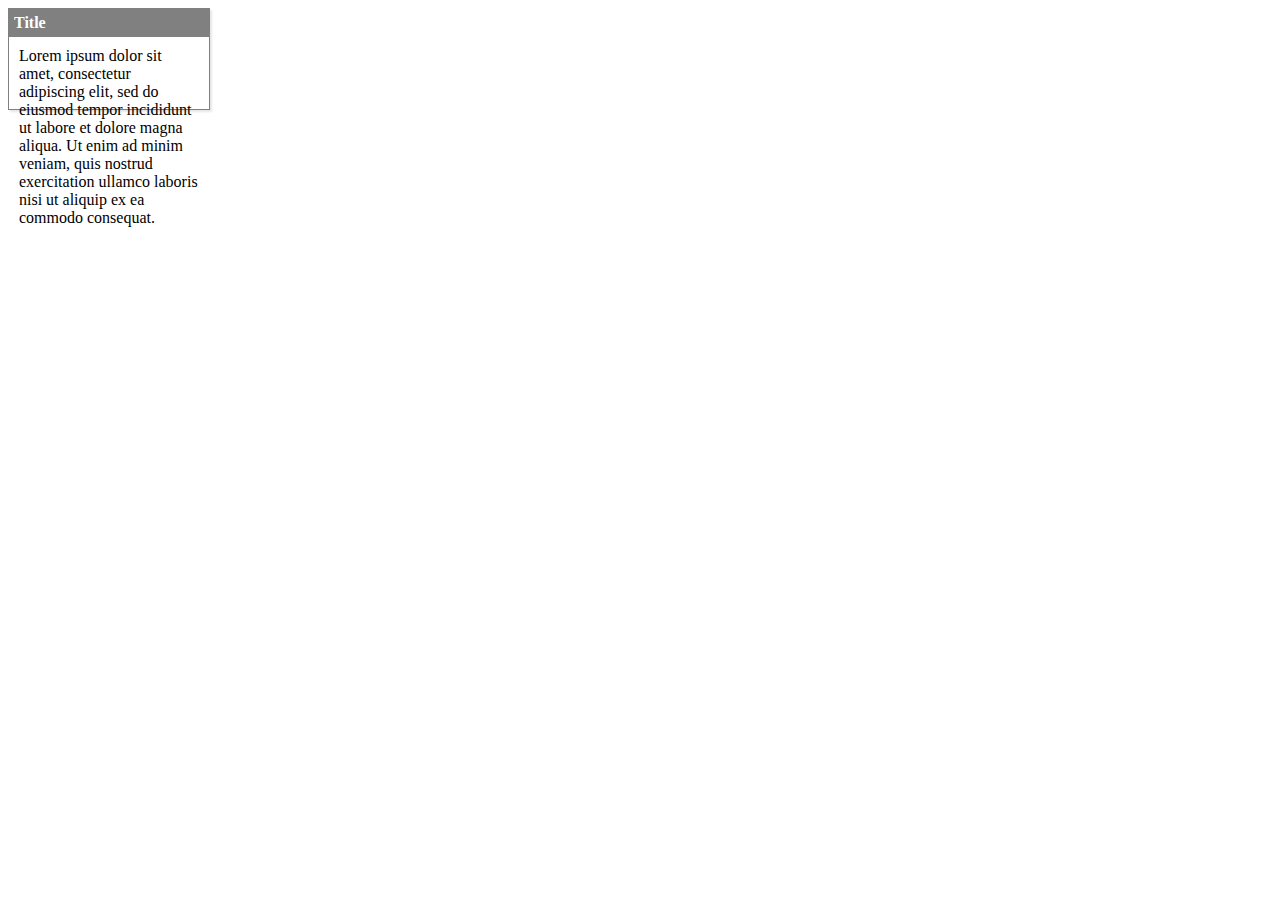
<file: index.html>
<html>
  <head>
      <!-- /**
 * Copyright (c) 2022 Thitipong Samranvanich
 * @file  
 */ -->

    <style>
      .card {
        background-color: lightsilver;
        color: black;
        border: 1px solid gray;
        box-shadow: 2px 2px 2px rgba(0, 0, 0, 0.1);
        width: 200px;
        height: 100px;
      }
      .card-title {
        cursor: move;
        background-color: gray;
        color: white;
        padding: 5px;
        font-weight: bold;
      }
      .card-content {
        padding: 10px;
      }
    </style>
  </head>
  <body>
    <div class="card">
      <div class="card-title">Title</div>
      <div class="card-content">
        Lorem ipsum dolor sit amet, consectetur adipiscing elit, sed do eiusmod tempor incididunt ut labore et dolore magna aliqua. Ut enim ad minim veniam, quis nostrud exercitation ullamco laboris nisi ut aliquip ex ea commodo consequat.
      </div>
    </div>
  </body>
</html>
</file>
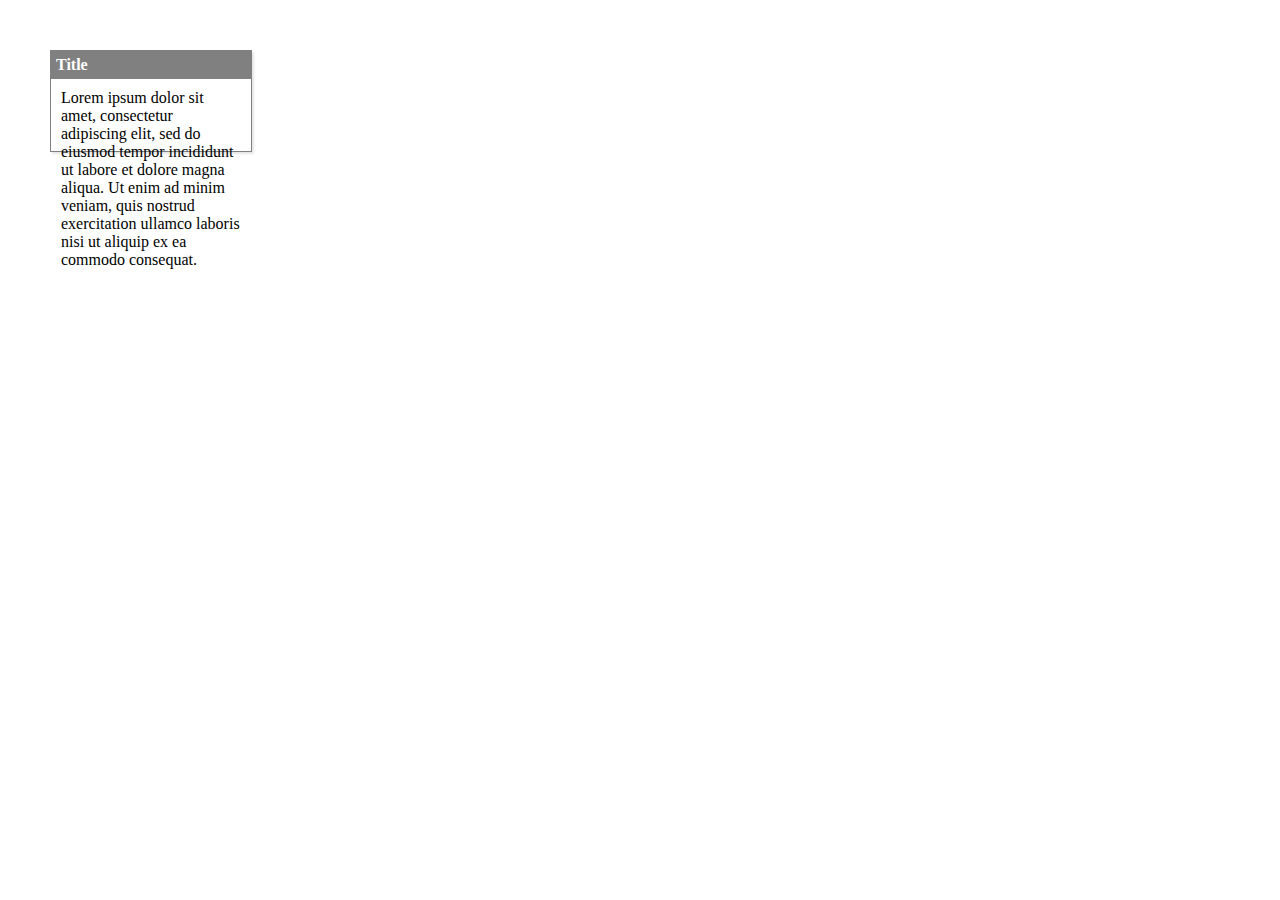
<file: index2.html>
<html>
    <head>
      <!-- /**
 * Copyright (c) 2022 Thitipong Samranvanich
 * @file  
 */ -->
      
      <style>
        .card {
          background-color: lightsilver;
          color: black;
          border: 1px solid gray;
          box-shadow: 2px 2px 2px rgba(0, 0, 0, 0.1);
          width: 200px;
          height: 100px;
          position: absolute;
        }
        .card-title {
          cursor: move;
          background-color: gray;
          color: white;
          padding: 5px;
          font-weight: bold;
        }
        .card-content {
          padding: 10px;
        }
      </style>
    </head>
    <body>
      <div id="container">
        <div class="card" style="left: 50px; top: 50px;">
          <div class="card-title">Title</div>
          <div class="card-content">
            Lorem ipsum dolor sit amet, consectetur adipiscing elit, sed do eiusmod tempor incididunt ut labore et dolore magna aliqua. Ut enim ad minim veniam, quis nostrud exercitation ullamco laboris nisi ut aliquip ex ea commodo consequat.
          </div>
        </div>
      </div>
      
      <script>
        // Get the card and title elements
        var card = document.querySelector('.card');
        var title = document.querySelector('.card-title');
  
        // Set the initial position of the card
        var x = 50;
        var y = 50;
  
        // Set the initial position of the mouse
        var mouseX = 0;
        var mouseY = 0;
  
        // Set the initial position of the title
        var titleX = 0;
        var titleY = 0;
  
        // Set the flag for dragging
        var isDragging = false;
  
        // Add event listeners for mouse events
        title.addEventListener('mousedown', onMouseDown);
        document.addEventListener('mousemove', onMouseMove);
        document.addEventListener('mouseup', onMouseUp);
 

          // Handle the mousedown event
      function onMouseDown(e) {
        console.log("Mouse Down")
        // Set the flag to true
        isDragging = true;

        // Save the mouse position
         // Save the mouse position
         mouseX = e.clientX;
        mouseY = e.clientY;

        // Save the title position
        titleX = title.offsetLeft;
        titleY = title.offsetTop;
      }
      
      // Handle the mousemove event
      function onMouseMove(e) {
        if (isDragging) {
          // Calculate the new position of the card
          x += e.clientX - mouseX;
          y += e.clientY - mouseY;

          // Update the position of the card
          card.style.left = x + 'px';
          card.style.top = y + 'px';

          // Update the mouse position
          mouseX = e.clientX;
          mouseY = e.clientY;
        }
      }

      // Handle the mouseup event
      function onMouseUp(e) {
        // Set the flag to false
        isDragging = false;
      }
    </script>
  </body>
</html>
</file>
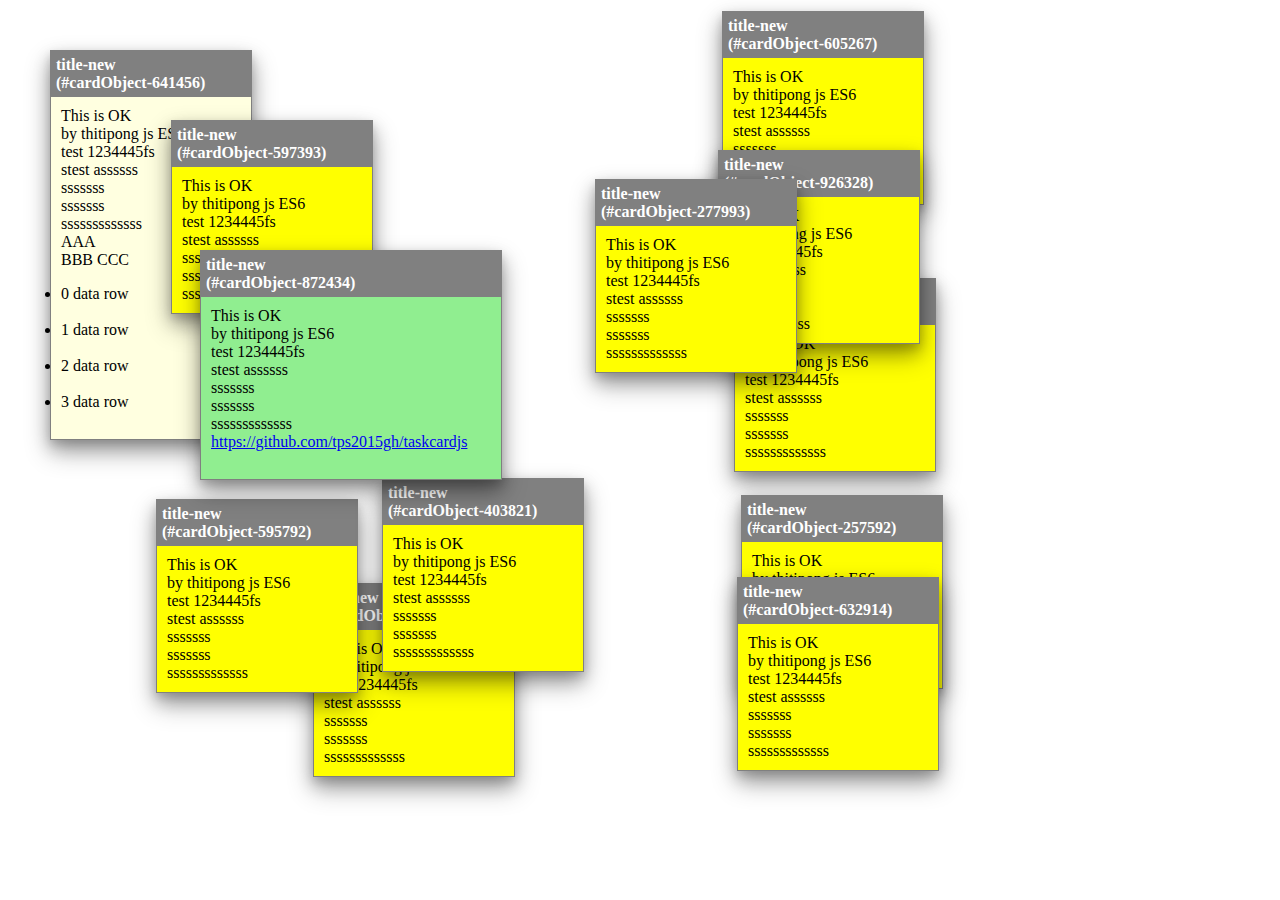
<file: index3.html>
<!DOCTYPE html>
<html lang="en">
<head>
    <meta charset="UTF-8">
    <meta http-equiv="X-UA-Compatible" content="IE=edge">
    <meta name="viewport" content="width=device-width, initial-scale=1.0">
    <title>Document</title>
    <link rel="stylesheet" href="CardObject.css">

          <!-- /**
 * Copyright (c) 2022 Thitipong Samranvanich
 * @file  
 */ -->
 
</head>


<body  >
    <div id="container">
        <!-- <div class="card" style="left: 50px; top: 50px;">
          <div class="card-title">Title 123</div>
          <div class="card-content">
            Lorem ipsum dolor sit amet, consectetur adipiscing elit, sed do eiusmod tempor incididunt ut labore et dolore magna aliqua. Ut enim ad minim veniam, quis nostrud exercitation ullamco laboris nisi ut aliquip ex ea commodo consequat.
          </div>
        </div> -->
    </div>



<script type="module" src="./CardObject.js">
</script>
</body>
</html>
</file>
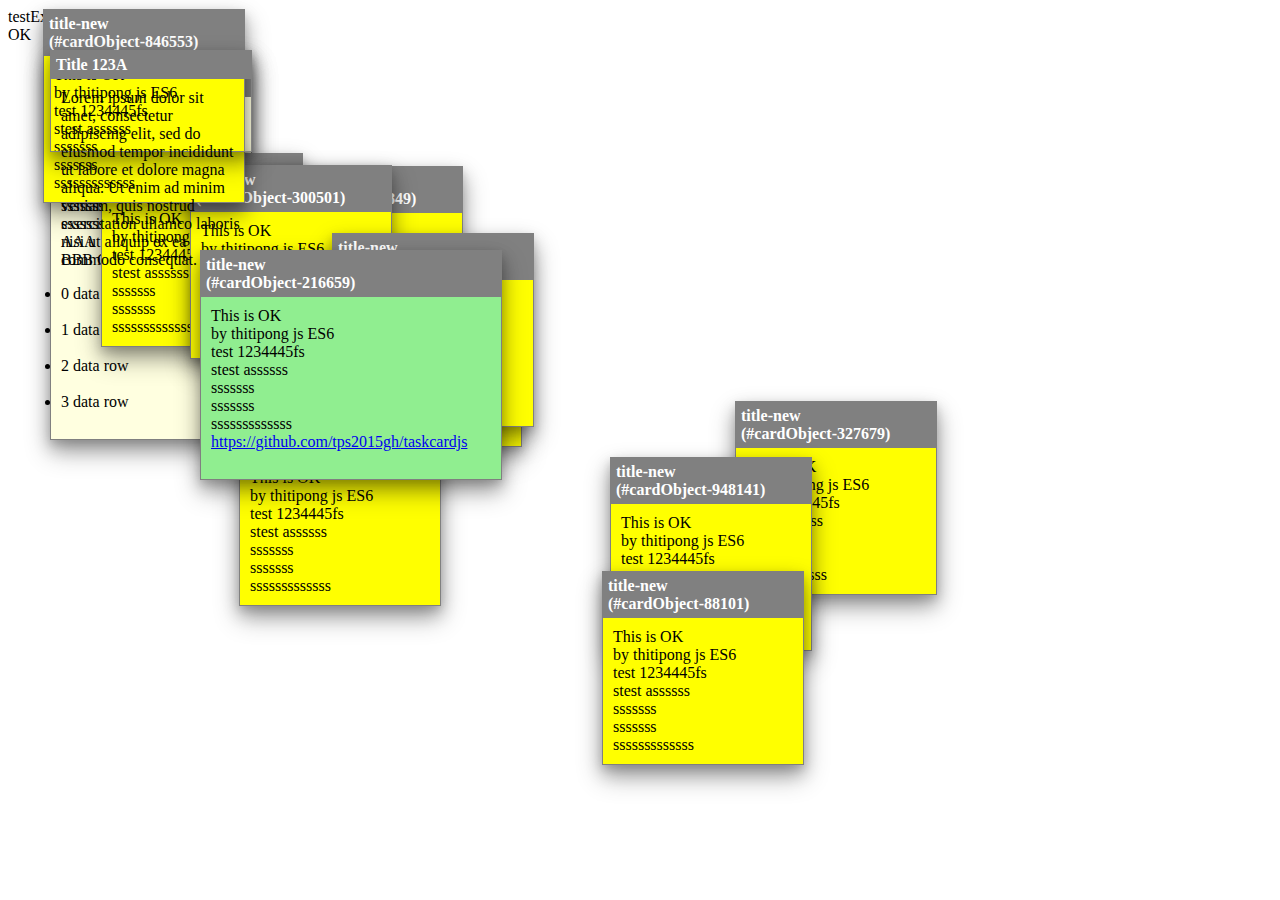
<file: test/testExpenseTrans.html>
<!DOCTYPE html>
<html lang="en">
<head>
    <meta charset="UTF-8">
    <meta http-equiv="X-UA-Compatible" content="IE=edge">
    <meta name="viewport" content="width=device-width, initial-scale=1.0">
    <title>Document</title>
    <link rel="stylesheet" href="../CardObject.css">
</head>
<body>

    <div id="container"></div>
    <script  type="module">

        import ExpenseTrans from "../ExpenseTrans.js";

        alert("OK finised")
    </script>

    testExpenseTrans.html

</body>
</html>
</file>
<file: CardObject.css>
.card {
    background-color: lightsilver;
    color: black;
    border: 1px solid gray;
    /* box-shadow: 2px 2px 2px rgba(0, 0, 0, 0.1); */
    /* box-shadow: 0px 4px 8px rgba(0, 0, 0, 0.1); */

    box-shadow: 0px 4px 8px rgba(0, 0, 0, 0.1),
    0px 8px 16px rgba(0, 0, 0, 0.2),
    0px 12px 24px rgba(0, 0, 0, 0.3);
    
    width: 200px;
    height: 100px;
    position: absolute;
  }
  .card-title {
    cursor: move;
    background-color: gray;
    color: white;
    padding: 5px;
    font-weight: bold;
  }
  .card-content {
    padding: 10px;
  }
</file>
